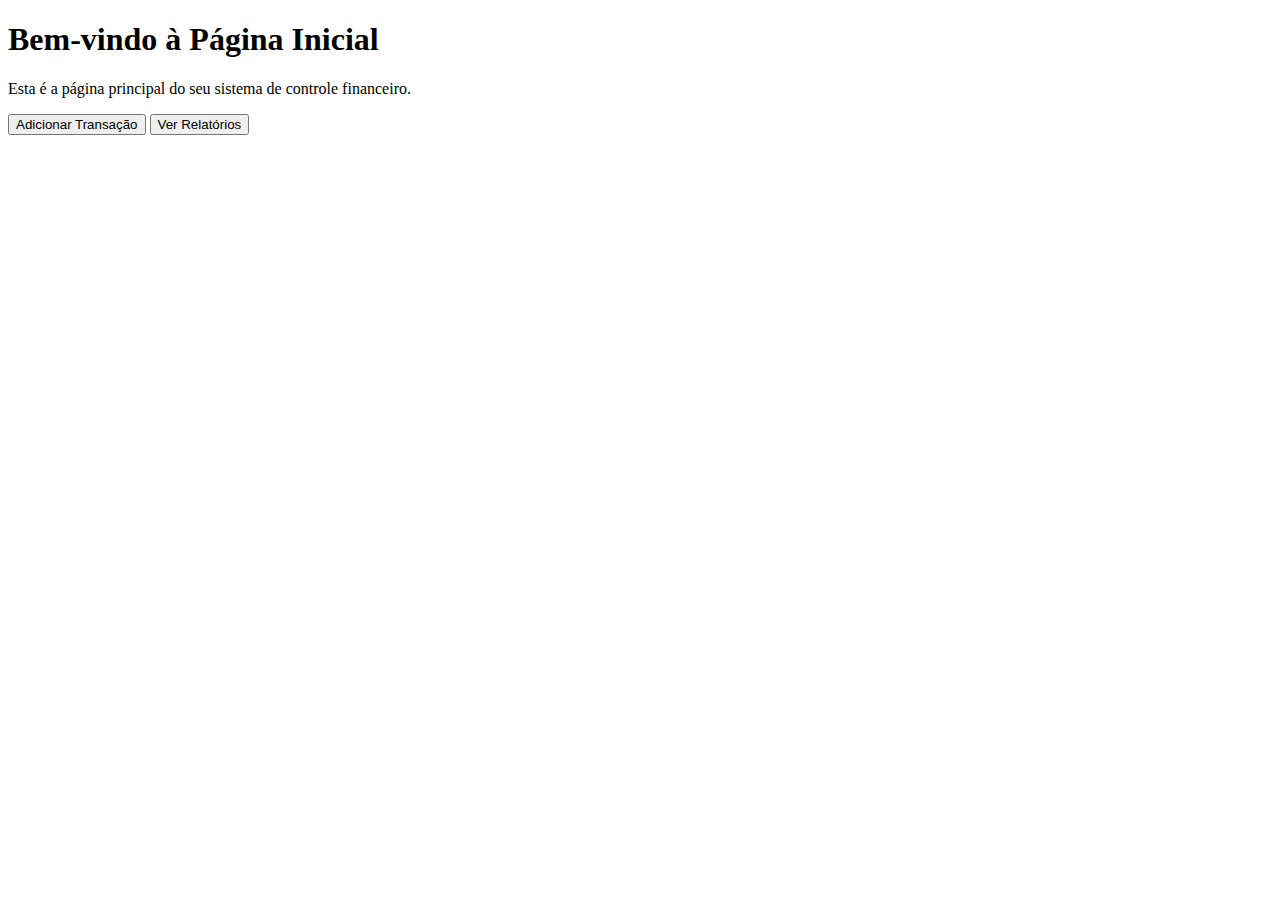
<file: target/classes/templates/index.html>
<!DOCTYPE html>
<html lang="pt">

<head th:replace="fragments/head :: head"></head>

<body class="bg-white">

    <header th:insert="fragments/header :: header"></header>

    <!-- Conteúdo Principal -->
    <main class="container mt-5">
        <h1 class="text-center text-3xl font-bold">Bem-vindo à Página Inicial</h1>
        <p class="text-center mt-3">Esta é a página principal do seu sistema de controle financeiro.</p>
        <div class="text-center mt-4">
            <button class="btn btn-primary">Adicionar Transação</button>
            <button class="btn btn-secondary">Ver Relatórios</button>
        </div>
    </main>

    <script th:src="@{/js/sidebar.js}"></script>
</body>

</html>
</file>
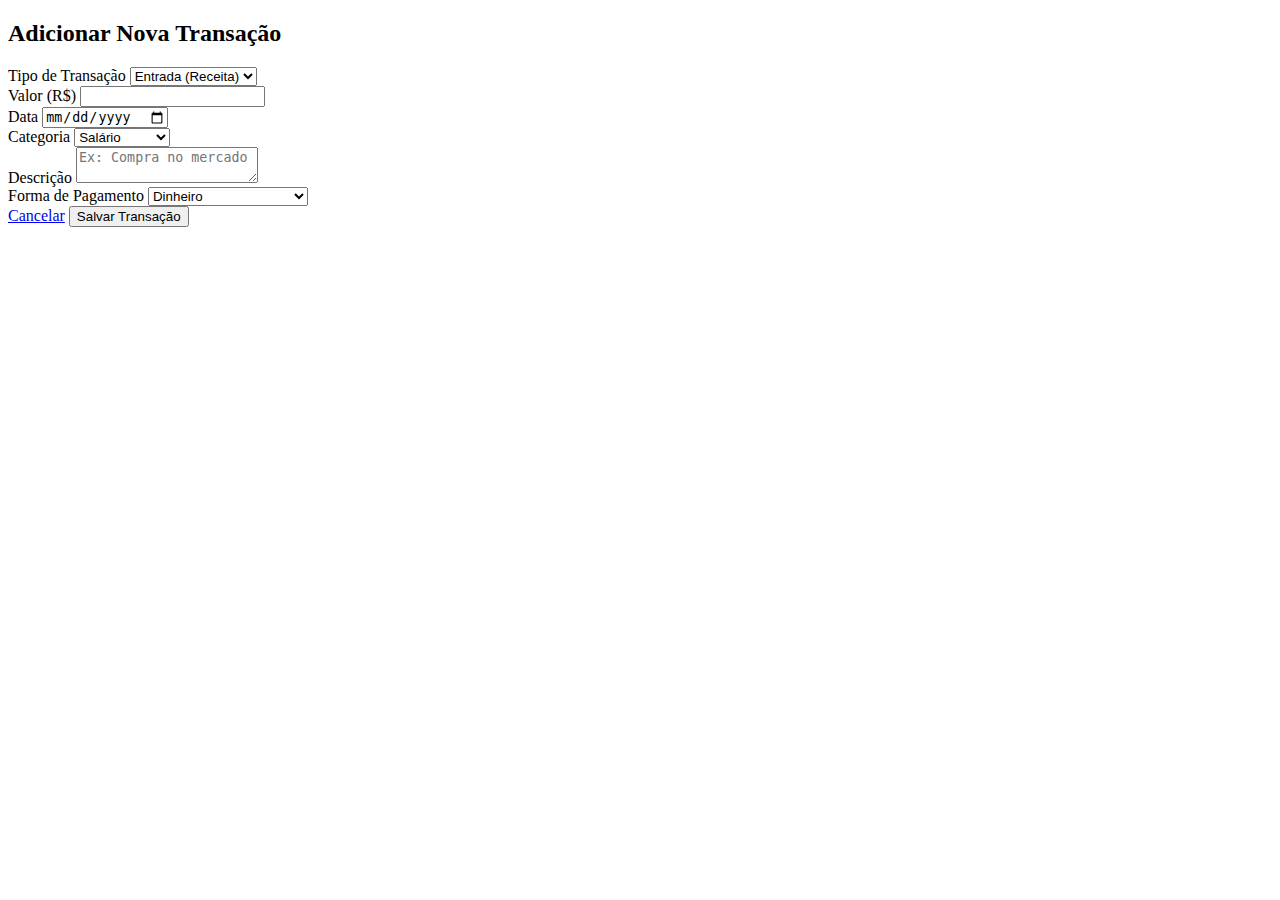
<file: target/classes/templates/adicionar-transacao.html>
<!DOCTYPE html>
<html lang="pt">

<head th:replace="fragments/head :: head"></head>

<body class="bg-white">

    <header th:insert="fragments/header :: header"></header>

    <main class="container mt-5">
        <div class="card shadow-lg p-4">
            <h2 class="text-center mb-4">Adicionar Nova Transação</h2>

            <form id="transacaoForm">
                <!-- Tipo de Transação -->
                <div class="mb-3">
                    <label class="form-label">Tipo de Transação</label>
                    <select class="form-select" name="tipo" required>
                        <option value="RECEITA">Entrada (Receita)</option>
                        <option value="DESPESA">Saída (Despesa)</option>
                    </select>
                </div>

                <!-- Valor -->
                <div class="mb-3">
                    <label class="form-label">Valor (R$)</label>
                    <input type="number" step="0.01" class="form-control" name="valor" required>
                </div>

                <!-- Data -->
                <div class="mb-3">
                    <label class="form-label">Data</label>
                    <input type="date" class="form-control" name="data" required>
                </div>

                <!-- Categoria -->
                <div class="mb-3">
                    <label class="form-label">Categoria</label>
                    <select class="form-select" name="categoria" required>
                        <option value="salario">Salário</option>
                        <option value="alimentacao">Alimentação</option>
                        <option value="transporte">Transporte</option>
                        <option value="saude">Saúde</option>
                        <option value="lazer">Lazer</option>
                        <option value="outros">Outros</option>
                    </select>
                </div>

                <!-- Descrição -->
                <div class="mb-3">
                    <label class="form-label">Descrição</label>
                    <textarea class="form-control" rows="2" name="descricao" placeholder="Ex: Compra no mercado"></textarea>
                </div>

                <!-- Forma de Pagamento -->
                <div class="mb-3">
                    <label class="form-label">Forma de Pagamento</label>
                    <select class="form-select" name="formaPagamento" required>
                        <option value="DINHEIRO">Dinheiro</option>
                        <option value="CARTAO_CREDITO">Cartão de Crédito</option>
                        <option value="CARTAO_DEBITO">Cartão de Débito</option>
                        <option value="PIX">PIX</option>
                        <option value="TRANSFERENCIA">Transferência Bancária</option>
                    </select>
                </div>

                <!-- Mensagem de feedback -->
                <div id="mensagem" class="alert d-none"></div>

                <!-- Botões -->
                <div class="d-flex justify-content-between">
                    <a href="/" class="btn btn-secondary">Cancelar</a>
                    <button type="button" class="btn btn-primary" onclick="salvarTransacao()">Salvar Transação</button>
                </div>
            </form>
        </div>
    </main>

    <!-- Bootstrap JS -->
    <script src="https://cdn.jsdelivr.net/npm/bootstrap@5.3.0/dist/js/bootstrap.bundle.min.js"></script>

    <!-- jQuery -->
    <script src="https://code.jquery.com/jquery-3.6.0.min.js"></script>

    <!-- Script customizado -->
    <script th:src="@{/js/sidebar.js}"></script>
    <script th:src="@{/js/transacao.js}"></script>
</body>

</html>
</file>
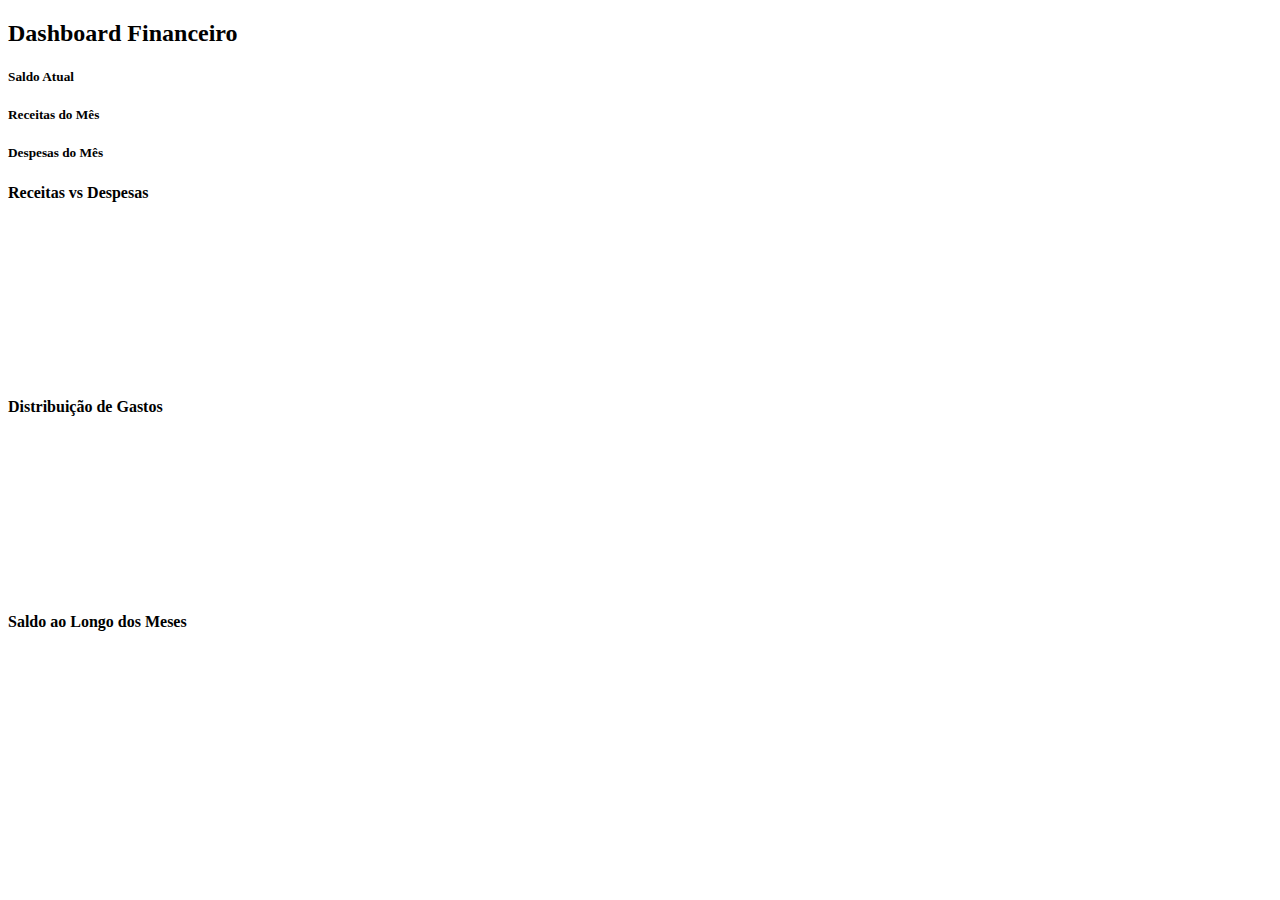
<file: target/classes/templates/dashboard.html>
<!DOCTYPE html>
<html lang="pt">

<head th:replace="fragments/head :: head"></head>

<body class="bg-white">

    <header th:insert="fragments/header :: header"></header>

    <main class="container mt-5">
        <h2 class="text-center">Dashboard Financeiro</h2>
        <div class="row text-center">
            <div class="col-md-4">
                <div class="card bg-success text-white">
                    <div class="card-body">
                        <h5>Saldo Atual</h5>
                        <h3 th:text="${saldoAtual}"></h3>
                    </div>
                </div>
            </div>
            <div class="col-md-4">
                <div class="card bg-primary text-white">
                    <div class="card-body">
                        <h5>Receitas do Mês</h5>
                        <h3 th:text="${receitaMes}"></h3>
                    </div>
                </div>
            </div>
            <div class="col-md-4">
                <div class="card bg-danger text-white">
                    <div class="card-body">
                        <h5>Despesas do Mês</h5>
                        <h3 th:text="${despesaMes}"></h3>
                    </div>
                </div>
            </div>
        </div>

        <div class="row mt-4">
            <div class="col-md-6">
                <h4>Receitas vs Despesas</h4>
                <canvas id="graficoBarras"></canvas>
            </div>
            <div class="col-md-6">
                <h4>Distribuição de Gastos</h4>
                <canvas id="graficoPizza"></canvas>
            </div>
        </div>

        <div class="row mt-4">
            <div class="col-md-12">
                <h4>Saldo ao Longo dos Meses</h4>
                <canvas id="graficoLinha"></canvas>
            </div>
        </div>
    </main>

    <script th:inline="javascript">
        var receitaMes = /*[[${ receitaMes }]]*/ 0;
        var despesaMes = /*[[${ despesaMes }]]*/ 0;
        var categorias = /*[[${ categorias }]]*/ [];
        var valoresCategorias = /*[[${ valoresCategorias }]]*/ [];
        var meses = /*[[${ meses }]]*/ [];
        var saldoMeses = /*[[${ saldoMeses }]]*/ [];

        document.addEventListener("DOMContentLoaded", function () {
            new Chart(document.getElementById('graficoBarras'), {
                type: 'bar',
                data: {
                    labels: ['Receitas', 'Despesas'],
                    datasets: [{
                        label: 'Valores em R$',
                        data: [parseFloat(receitaMes), parseFloat(despesaMes)],
                        backgroundColor: ['green', 'red']
                    }]
                }
            });

            new Chart(document.getElementById('graficoPizza'), {
                type: 'pie',
                data: {
                    labels: categorias,
                    datasets: [{
                        data: valoresCategorias,
                        backgroundColor: ['blue', 'red', 'yellow', 'green', 'purple']
                    }]
                }
            });

            new Chart(document.getElementById('graficoLinha'), {
                type: 'line',
                data: {
                    labels: meses,
                    datasets: [{
                        label: 'Saldo Mensal',
                        data: saldoMeses,
                        borderColor: 'blue',
                        fill: false
                    }]
                }
            });
        });
    </script>
    <script th:src="@{/js/sidebar.js}"></script>
</body>

</html>
</file>
